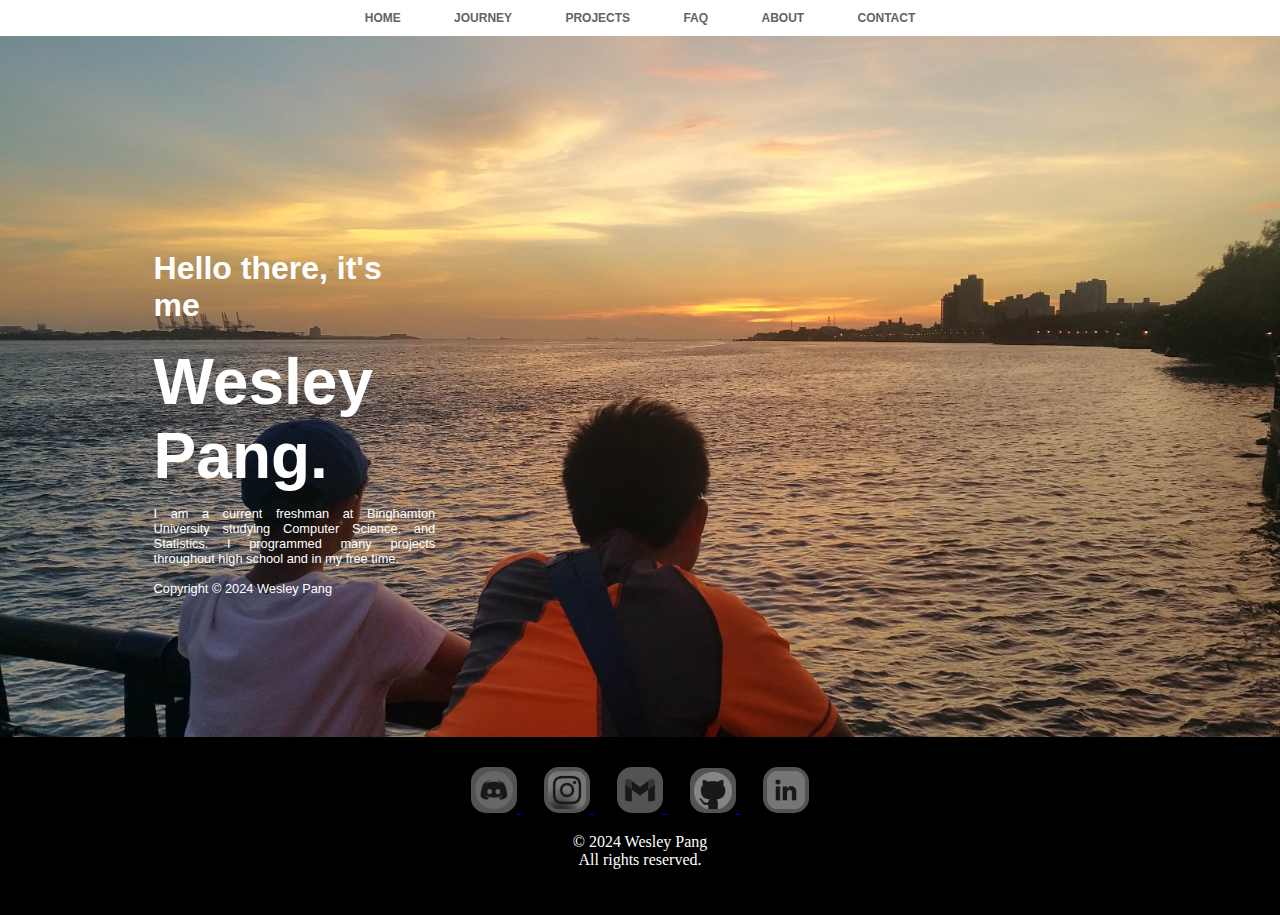
<file: index.html>
<!DOCTYPE html>
<html>
<head>
    <meta charset="UTF-8">
    <meta name="viewport" content="width=device-width, initial-scale=1.0">
    <title> Wesley's Portfolio</title>
    <link rel="stylesheet" href="styles.css">
    <link rel="stylesheet" href="nav.css">
    <link rel="stylesheet" href="me.css">
    <link rel="stylesheet" href="footer.css">
</head>
<body>
    <nav>
        <section>
            <ul>
                <li><a href="./"> HOME </a></li>
                <li><a href="./journey.html"> JOURNEY </a></li>
                <li><a href="./projects.html"> PROJECTS </a></li>
                <li><a href="./faq.html"> FAQ </a></li>
                <li><a href="./about.html"> ABOUT </a></li>
                <li><a href="./contact.html"> CONTACT </a></li>
            </ul>
        </section>
    </nav>
    <me>
        <section class="mybackground">
            <h1>Hello there, it's me</h1>
            <h2>Wesley Pang.</h2>
            <p>I am a current freshman at Binghamton University studying Computer Science.
                and Statistics. I programmed many projects throughout high school and in my free time.
                <br><br>Copyright © 2024 Wesley Pang</p>
        </section>
    </me>
</body>
<footer class="footer">
    <div class="social-icons">
        <a href="https://discord.gg/MVd8chaYQt" target="_blank">
            <img src="imgs/discord.png" alt="Discord"/>
        </a>
        <a href="https://www.instagram.com/wesley25pang05/" target="_blank">
            <img src="imgs/instagram.png" alt="Instagram"/>
        </a>
        <a href="mailto:wesley25pang05@gmail.com" target="_blank">
            <img src="imgs/gmail.png" alt="Gmail"/>
        </a>
        <a href="https://github.com/Wesley25Pang05" target="_blank">
            <img src="imgs/github.png" alt="Github"/>
        </a>
        <a href="https://www.linkedin.com/in/wesley-pang-10695a2b3/" target="_blank">
            <img src="imgs/linkedin.png" alt="Linkedin"/>
        </a>
    </div>
    <p>&copy; 2024 Wesley Pang<br>All rights reserved.</p>
</footer>
</html>
</file>
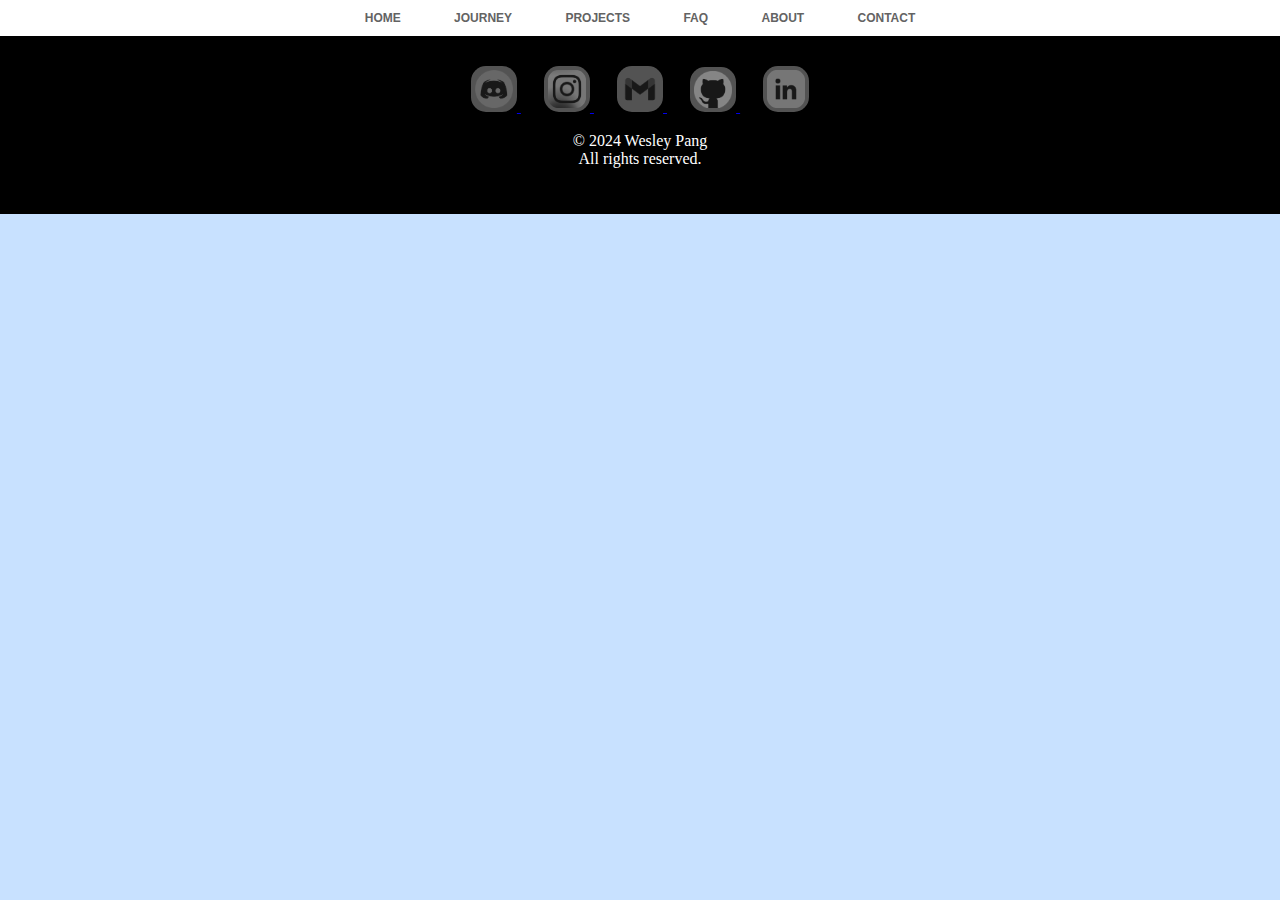
<file: about.html>
<!DOCTYPE html>
<html>
<head>
    <meta charset="UTF-8">
    <meta name="viewport" content="width=device-width, initial-scale=1.0">
    <title> Wesley's Portfolio</title>
    <link rel="stylesheet" href="styles.css">
    <link rel="stylesheet" href="nav.css">
    <link rel="stylesheet" href="me.css">
    <link rel="stylesheet" href="footer.css">
</head>
<body>
    <nav>
        <section>
            <ul>
                <li><a href="./"> HOME </a></li>
                <li><a href="./journey.html"> JOURNEY </a></li>
                <li><a href="./projects.html"> PROJECTS </a></li>
                <li><a href="./faq.html"> FAQ </a></li>
                <li><a href="./about.html"> ABOUT </a></li>
                <li><a href="./contact.html"> CONTACT </a></li>
            </ul>
        </section>
    </nav>
</body>
<footer class="footer">
    <div class="social-icons">
        <a href="https://discord.gg/MVd8chaYQt" target="_blank">
                <img src="imgs/discord.png" alt="Discord"/>
        </a>
        <a href="https://www.instagram.com/wesley25pang05/" target="_blank">
            <img src="imgs/instagram.png" alt="Instagram"/>
        </a>
        <a href="mailto:wesley25pang05@gmail.com" target="_blank">
            <img src="imgs/gmail.png" alt="Gmail"/>
        </a>
        <a href="https://github.com/Wesley25Pang05" target="_blank">
            <img src="imgs/github.png" alt="Github"/>
        </a>
        <a href="https://www.linkedin.com/in/wesley-pang-10695a2b3/" target="_blank">
            <img src="imgs/linkedin.png" alt="Linkedin"/>
        </a>
    </div>
    <p>&copy; 2024 Wesley Pang<br>All rights reserved.</p>
</footer>
</html>
</file>
<file: styles.css>
body {
    background-color: rgb(200, 225, 255);
    color: rgb(0, 0, 0);
    margin: 0%;
}
</file>
<file: nav.css>
body nav {
    display: flex;
    justify-content: center;
    background-color: rgb(255, 255, 255);
    padding-top: 0.4%;
    padding-bottom: 0.4%;
    text-align: center;
    font-size: 75%;
    font-family: sans-serif;
}

body nav ul {
    margin-top: 0%;
    margin-bottom: 0%;
    padding-left: 0%;
    padding-right: 0%;
}

body nav ul li {
    display: inline-block;
    list-style: none;
    margin: 1% 25px;
}

body nav ul li a {
    color: rgb(99, 99, 99);
    font-weight: bold;
    text-decoration: none;
}
</file>
<file: me.css>
me {
    display: flex;
    justify-content: space-between;
    background-image: url('imgs/background.jpg');
    background-color: black;
    background-size: cover;
    color: white;
    font-family: sans-serif;
}

me section {
    margin-top: 5%;
    margin-bottom: 10%;
    margin-left: 12%;
    margin-right: 16%;
    padding-top: 10%;
    padding-right: 50%;
}

me section h2 {
    margin-top: 0%;
    margin-bottom: 0%;
    font-size: 400%;
}

me section p {
    text-align: justify;
    font-size: 80%;
}
</file>
<file: footer.css>
.footer {
    background: black;
    padding: 0%;
    text-align: center;
    color: white;
    padding-top: 30px;
    padding-bottom: 30px;
}

.footer .social-icons a {
    margin: 0 0.9%;
}

.footer img {
    width: 3%;
    height: 3%;
    background-color: rgb(150, 150, 150);
    padding-left: 0.3%;
    padding-top: 0.3%;
    padding-right: 0.3%;
    padding-bottom: 0.3%;
    filter: grayscale(100%) invert(100%) contrast(75%) brightness(75%);
    border-radius: 15px;
}
</file>
